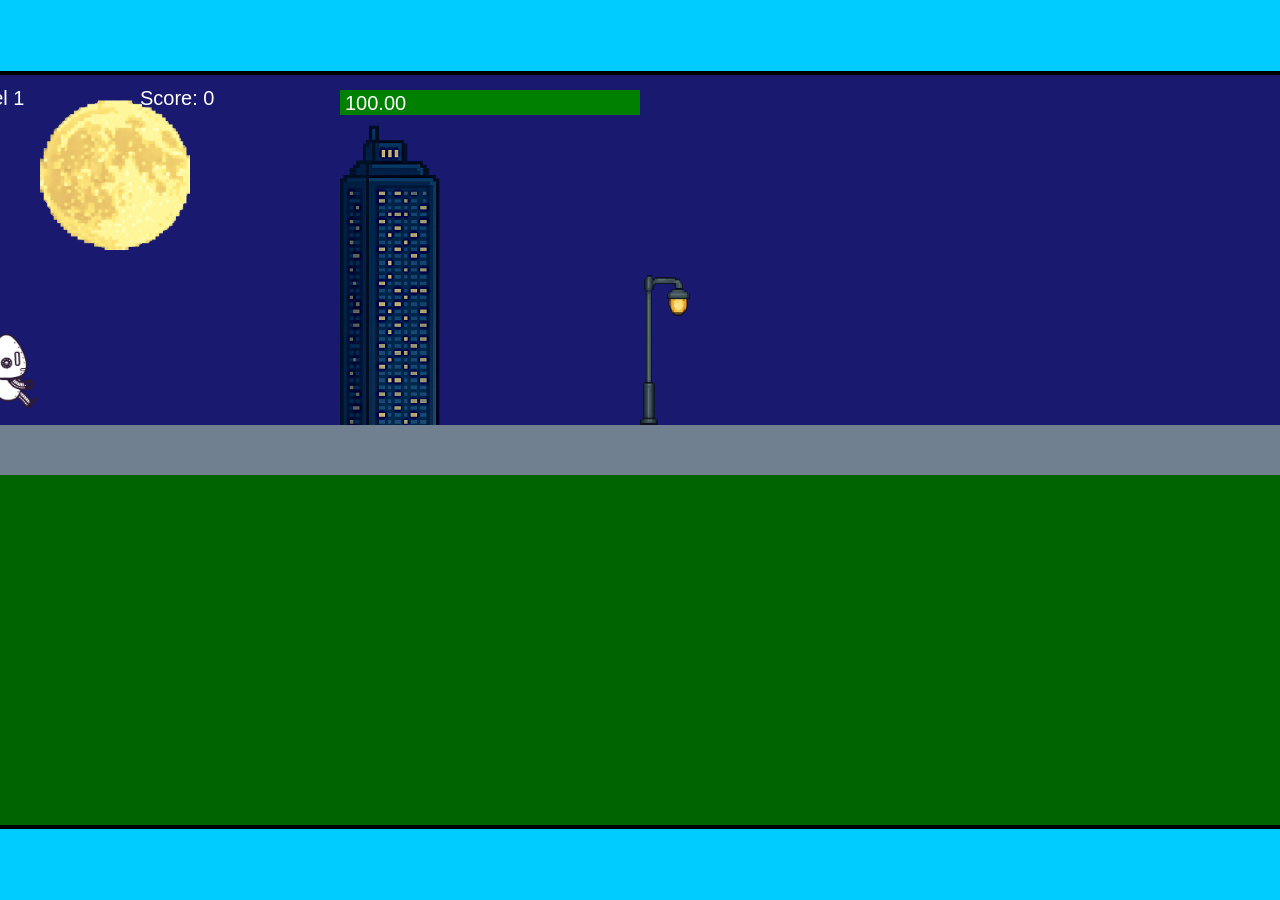
<file: fsd-projects/runtime/index.html>
<!DOCTYPE html>
<html lang="en">
  <head>
    <meta charset="UTF-8" />
    <meta name="viewport" content="width=device-width, initial-scale=1.0" />
    <title>Runtime Neo</title>
    <link rel="stylesheet" href="runtime.css" />
    <script src="https://code.jquery.com/jquery-3.1.0.js"></script>
    <script src="setup.js"></script>
    <script src="levels.js"></script>
    <script src="scenery.js"></script>
    <script src="student.js"></script>
    <script src="main.js"></script>
  </head>
  <body id="body">
    <canvas id="gameCanvas" width="1400" height="750"></canvas>
    <img id="player" src="images/halle.png" />
    <img id="projectile" src="images/projectile.png" />
    <img id="basicPlatform" src="images/interactable/basicPlatform.png" />
    <img id="spikes" src="images/interactable/spikes.png" />
    <img id="bug" src="images/interactable/bug.png" />
    <img id="healthUp" src="images/interactable/healthUp.png" />
    <img id="flag" src="images/interactable/flag.png" />
    <img id="moon" src="images/backgrounds/moon.png" />
    <img id="building" src="images/backgrounds/building.png" />
    <img id="lamp" src="images/backgrounds/lamp.png" />
  </body>
</html>
</file>
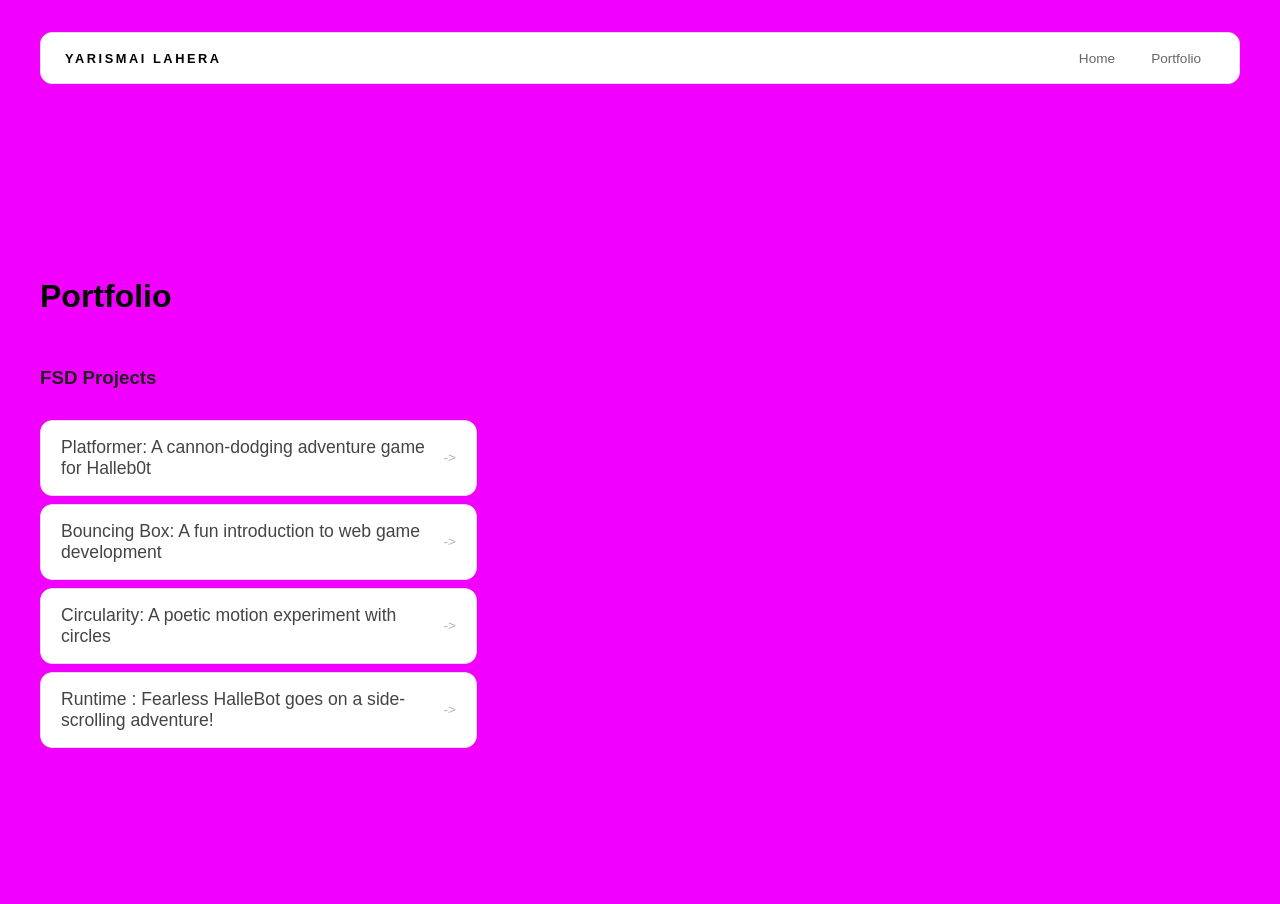
<file: portfolio.html>
<!DOCTYPE html>
<html>
<head>
<title>Yarismai Lahera</title>
<link rel="stylesheet" href="style.css" />
</head>
<body>
<!-- All content goes here -->
<div id="all-contents">
  <nav>
    <h1> Yarismai Lahera</h1>
    <ul id="nav-ul">
      <li class="nav-li">
<a href="index.html">Home</a>
</li>
<li class="nav-li">
<a href="portfolio.html">Portfolio</a>
</li>
</ul>
</nav>
<main>
<div class="content">
<h1>Portfolio</h1>
<h3>FSD Projects</h3>
<ul id="portfolio">
  <li>
<a href="fsd-projects/platformer/">Platformer: A cannon-dodging adventure game for Halleb0t</a>
</li>
<li>
<a href="fsd-projects/bouncing-box/">Bouncing Box: A fun introduction to web game development</a>
</li>
<li>
<a href="fsd-projects/circularity/">Circularity: A poetic motion experiment with circles</a>
</li>
<li>
<a href="fsd-projects/runtime/">Runtime : Fearless HalleBot goes on a side-scrolling adventure!</a>
</li>
</ul>
<!-- ASD Projects will go here -->
</div>
</main>
</div>
</body>
</html>
</file>
<file: fsd-projects/runtime/runtime.css>
/* runtime.css */
/* Styles for Runtime Neo auto-runner game */

img {
  display: none;
}

#gameCanvas {
  position: absolute;
  border: 4px solid #000;
  top: 50%;
  left: 50%;
  transform: translate(-50%, -50%);
}

body {
  margin: 0;
  background-color: #00ccff;
  font-family: Arial, sans-serif;
  text-align: center;
  overflow: hidden;
}
</file>
<file: style.css>
* {
  box-sizing: border-box;
}

body {
  margin: 0;
  background: #f200ff;
  color: #222;
  font-family: "Helvetica Neue", Arial, sans-serif;
}

#all-contents {
  max-width: 1500px;
  min-height: 100vh;
  margin: 0 auto;
  padding: 32px 40px;
}
main {
display: grid;
grid-template-columns: minmax(220px, 1fr) minmax(420px, 1.6fr);
align-items: center;
min-height: calc(100vh - 160px);
gap: clamp(32px, 5vw, 80px);
}
.sidebar {
width: 100%;
}
.content {
display: flex;
flex-direction: column;
align-items: flex-start;
gap: 12px;
}
h2 {
margin: 0;
font-size: clamp(4rem, 10vw, 7rem);
line-height: 0.9;
font-weight: 900;
letter-spacing: -0.04em;
text-transform: uppercase;
color: #000000;

}
.content > p {
margin: 0;
color: #000000;
font-size: 0.9rem;
text-transform: uppercase;
letter-spacing: 0.15em;
line-height: 1.4;
}
#interests {
margin-top: 32px;
width: 100%;
}
#interests h3 {
margin: 0 0 12px;
font-size: 0.75rem;
font-weight: 700;
text-transform: uppercase;
letter-spacing: 0.2em;
color: #000000;
}
#interests ul {
list-style: none;
margin: 0;
padding: 0;
display: flex;
flex-wrap: wrap;
gap: 8px;
}
#interests li {
color: #000000;
font-size: 1rem;
font-weight: 600;
padding: 10px 20px;
background: #fff;
border: 1px solid #ddd;
border-radius: 100px;
transition:
background 0.25s ease,
color 0.25s ease,
transform 0.25s ease;
cursor: default;
}
#interests li:hover {
background: #000;
color: #fff;}
.sidebar-img {
width: 100%;
max-width: 760px;
aspect-ratio: 3 / 4;
object-fit: cover;
display: block;
border-radius: 16px;
/* filter: grayscale(100%); */
box-shadow: 0 8px 30px rgba(0, 0, 0, 0.12);
transition:
filter 0.4s ease,
transform 0.4s ease,
box-shadow 0.4s ease;
}
.sidebar-img:hover {
filter: sepia(0.3) contrast(1.05)(0%);
transform: translateY(-4px);
box-shadow: 0 16px 40px rgba(0, 0, 0, 0.18);}
nav {
display: flex;
justify-content: space-between;
align-items: center;
margin-bottom: 48px;
padding: 16px 24px;
background: #fff;
border: 1px solid #e0e0e0;
border-radius: 12px;
}
nav h1 {
margin: 0;
font-size: 0.8rem;
font-weight: 700;
text-transform: uppercase;
letter-spacing: 0.2em;
color: #000;
}
#nav-ul {
list-style: none;
display: flex;
gap: 8px;
margin: 0;
padding: 0;
}
.nav-li a {
color: #666;
text-decoration: none;
font-size: 0.85rem;
font-weight: 500;
padding: 6px 14px;
border-radius: 8px;
transition:
background 0.25s ease,
color 0.25s ease;
}
.nav-li a:hover {
background: #000;
color: #fff;
}

.content h1 {
color: black;
}
#portfolio {
list-style: none;
margin: 0;
padding: 0;
width: 100%;
display: flex;
flex-direction: column;
gap: 8px;
}
#portfolio li {
border-radius: 12px;
overflow: hidden;
}
#portfolio a {
display: flex;
justify-content: space-between;
align-items: center;
text-decoration: none;
color: #444;
padding: 16px 20px;
font-size: 1.1rem;
font-weight: 500;
background: #fff;
border: 1px solid #e0e0e0;
border-radius: 12px;
transition: background 0.25s ease, color 0.25s ease, transform 0.25s ease;
}
#portfolio a:hover {
background: #000;
color: #fff;
transform: translateX(4px);
}
#portfolio a::after {
content: "->";
font-size: 0.85rem;
opacity: 0.4;
transition: opacity 0.25s ease;white-space: nowrap;
}
#portfolio a:hover::after {
opacity: 1;
}
</file>
